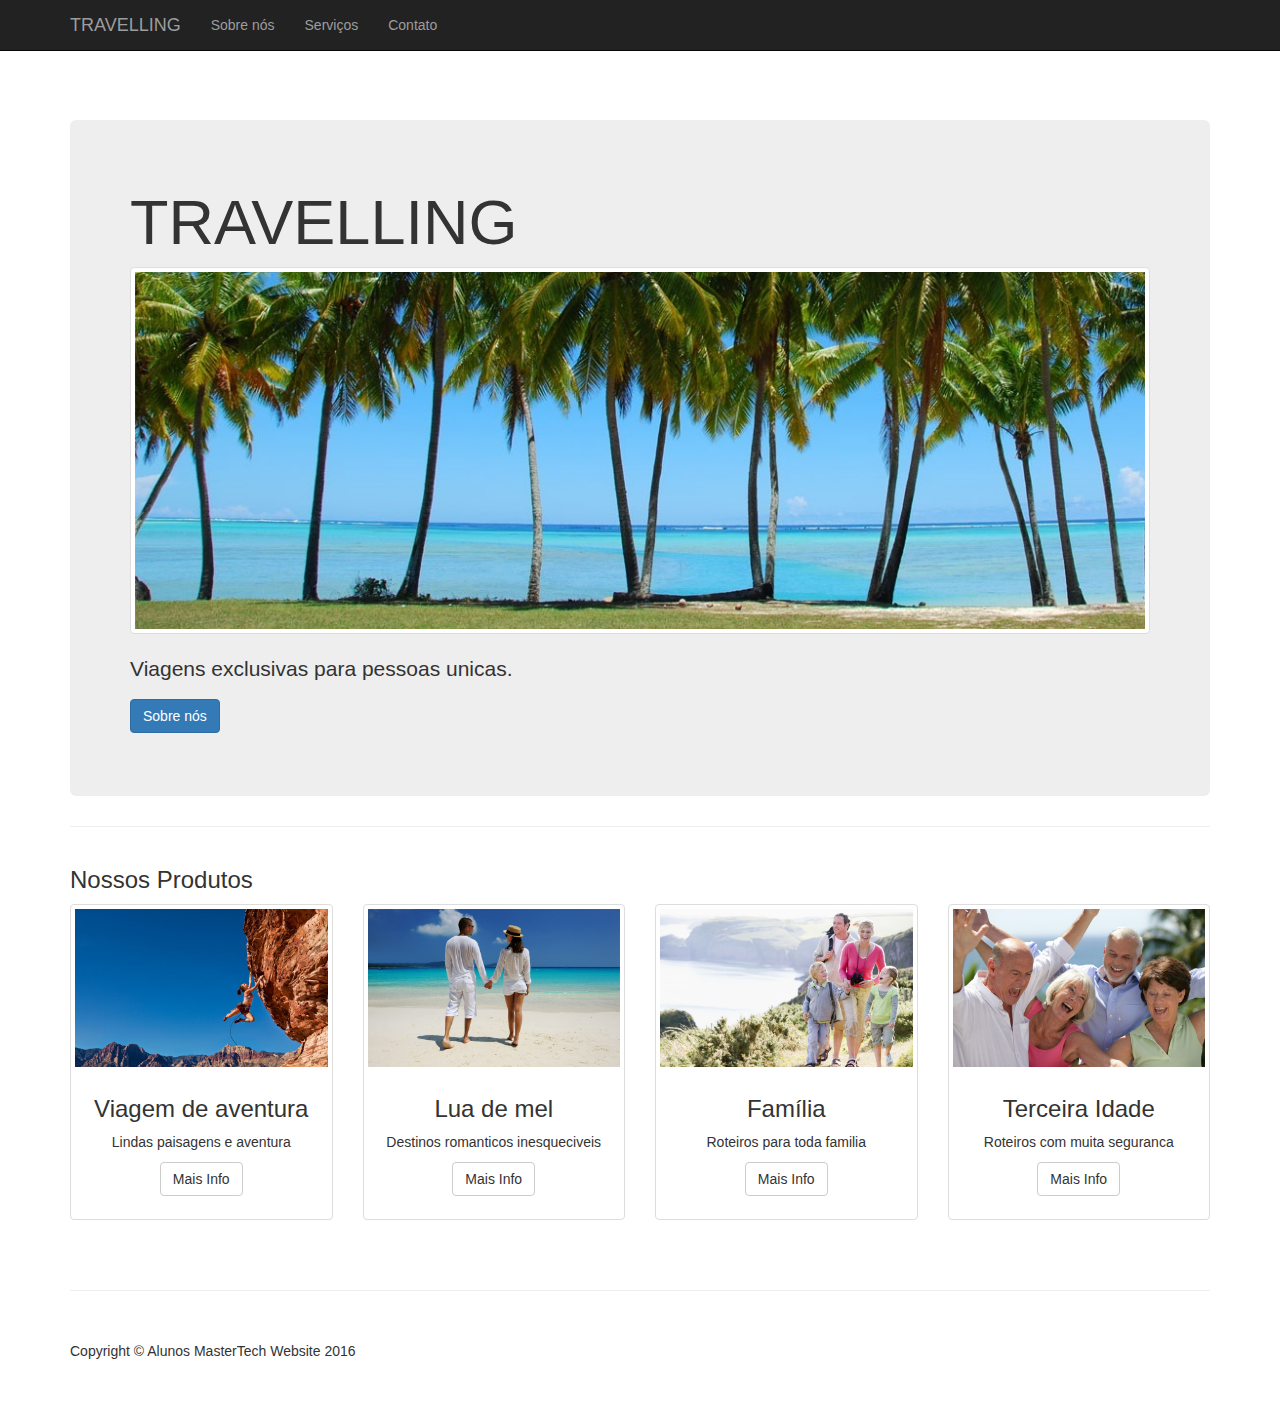
<file: index.html>
<!DOCTYPE html>
<html lang="en">

<head>

    <meta charset="utf-8">
    <meta http-equiv="X-UA-Compatible" content="IE=edge">
    <meta name="viewport" content="width=device-width, initial-scale=1">
    <meta name="description" content="">
    <meta name="author" content="">

    <title> TRAVELLING !</title>

    <!-- Bootstrap Core CSS -->
    <link href="css/bootstrap.min.css" rel="stylesheet">

    <!-- Custom CSS -->
    <link href="css/heroic-features.css" rel="stylesheet">

    <!-- HTML5 Shim and Respond.js IE8 support of HTML5 elements and media queries -->
    <!-- WARNING: Respond.js doesn't work if you view the page via file:// -->
    <!--[if lt IE 9]>
        <script src="https://oss.maxcdn.com/libs/html5shiv/3.7.0/html5shiv.js"></script>
        <script src="https://oss.maxcdn.com/libs/respond.js/1.4.2/respond.min.js"></script>
    <![endif]-->

</head>

<body>

    <!-- Navigation -->
    <nav class="navbar navbar-inverse navbar-fixed-top" role="navigation">
        <div class="container">
            <!-- Brand and toggle get grouped for better mobile display -->
            <div class="navbar-header">
                <button type="button" class="navbar-toggle" data-toggle="collapse" data-target="#bs-example-navbar-collapse-1">
                    <span class="sr-only">Toggle navigation</span>
                    <span class="icon-bar"></span>
                    <span class="icon-bar"></span>
                    <span class="icon-bar"></span>
                </button>
                <a class="navbar-brand" href="index.html">TRAVELLING </a>
            </div>
            <!-- Collect the nav links, forms, and other content for toggling -->
            <div class="collapse navbar-collapse" id="bs-example-navbar-collapse-1">
                <ul class="nav navbar-nav">
                    <li>
                        <a href="sobrenos.html">Sobre nós</a>
                    </li>
                    <li>
                        <a href="servicos.html">Serviços</a>
                    </li>
                    <li>
                        <a href="contato.html">Contato</a>
                    </li>
                </ul>
            </div>
            <!-- /.navbar-collapse -->
        </div>
        <!-- /.container -->
    </nav>

    <!-- Page Content -->
    <div class="container">

        <!-- Jumbotron Header -->
        <header class="jumbotron hero-spacer">
            <h1>TRAVELLING </h1>
            <div class="thumbnail">
                <img src=" paisagem.jpg">
            </div>
            <p>Viagens exclusivas para pessoas unicas.  </p>
            
            <p><a href="sobrenos.html" class="btn btn-primary btn-large">Sobre nós </a>
            </p>
        </header>

        <hr>

        <!-- Title -->
        <div class="row">
            <div class="col-lg-12">
                <h3>Nossos Produtos</h3>
            </div>
        </div>
        <!-- /.row -->

        <!-- Page Features -->
        <div class="row text-center">

            <div class="col-md-3 col-sm-6 hero-feature">
                <div class="thumbnail">
                    <img src="aventura.jpg" alt="">
                    <div class="caption">
                        <h3>Viagem de aventura</h3>
                        <p>Lindas paisagens e aventura</p>
                        <p>
                            <a href="produto.1a.html" class="btn btn-default">Mais Info</a>
                        </p>
                    </div>
                </div>
            </div>

            <div class="col-md-3 col-sm-6 hero-feature">
                <div class="thumbnail">
                    <img src="lua-de-mel.jpg" alt="">
                    <div class="caption">
                        <h3> Lua de mel </h3>
                        <p> Destinos romanticos inesqueciveis</p>
                        <p>
                             <a href="produto.2a.html" class="btn btn-default">Mais Info</a>
                        </p>
                    </div>
                </div>
            </div>

            <div class="col-md-3 col-sm-6 hero-feature">
                <div class="thumbnail">
                    <img src="familia.jpg" alt="">
                    <div class="caption">
                        <h3> Família </h3>
                        <p>Roteiros para toda familia</p>
                        <p>
                            <a href="produto.3a.html" class="btn btn-default">Mais Info</a>
                        </p>
                    </div>
                </div>
            </div>

            <div class="col-md-3 col-sm-6 hero-feature">
                <div class="thumbnail">
                    <img src="idade.jpg" alt="">
                    <div class="caption">
                        <h3>Terceira Idade</h3>
                        <p> Roteiros com muita seguranca</p>
                        <p>
                            <a href="produto.4a.html" class="btn btn-default">Mais Info</a>
                        </p>
                    </div>
                </div>
            </div>

        </div>
        <!-- /.row -->

        <hr>

        <!-- Footer -->
        <footer>
            <div class="row">
                <div class="col-lg-12">
                    <p>Copyright &copy;  Alunos MasterTech Website 2016</p>
                </div>
            </div>
        </footer>

    </div>
    <!-- /.container -->

    <!-- jQuery -->
    <script src="js/jquery.js"></script>

    <!-- Bootstrap Core JavaScript -->
    <script src="js/bootstrap.min.js"></script>

</body>

</html>
</file>
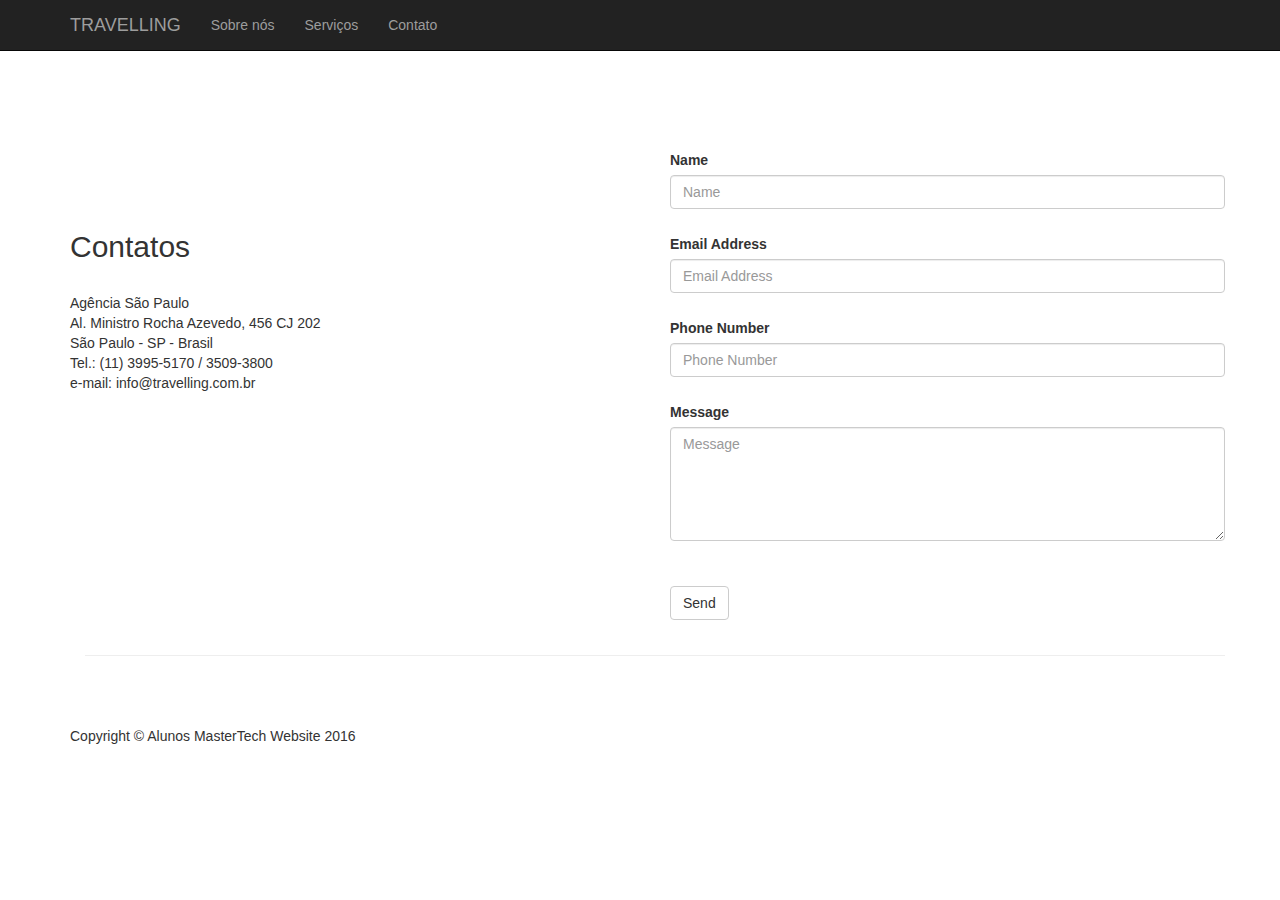
<file: contato.html>
<!DOCTYPE html>
<html lang="en">

<head>

    <meta charset="utf-8">
    <meta http-equiv="X-UA-Compatible" content="IE=edge">
    <meta name="viewport" content="width=device-width, initial-scale=1">
    <meta name="description" content="">
    <meta name="author" content="">

    <title>TRAVELLING </title>

    <!-- Bootstrap Core CSS -->
    <link href="css/bootstrap.min.css" rel="stylesheet">

    <!-- Custom CSS -->
    <link href="css/half-slider.css" rel="stylesheet">

    <!-- HTML5 Shim and Respond.js IE8 support of HTML5 elements and media queries -->
    <!-- WARNING: Respond.js doesn't work if you view the page via file:// -->
    <!--[if lt IE 9]>
        <script src="https://oss.maxcdn.com/libs/html5shiv/3.7.0/html5shiv.js"></script>
        <script src="https://oss.maxcdn.com/libs/respond.js/1.4.2/respond.min.js"></script>
    <![endif]-->

</head>

<body>

    <div class="container">
     <!-- Navigation -->
        <nav class="navbar navbar-inverse navbar-fixed-top" role="navigation">
            <div class="container">
                <!-- Brand and toggle get grouped for better mobile display -->
                <div class="navbar-header">
                    <button type="button" class="navbar-toggle" data-toggle="collapse" data-target="#bs-example-navbar-collapse-1">
                        <span class="sr-only">Toggle navigation</span>
                        <span class="icon-bar"></span>
                        <span class="icon-bar"></span>
                        <span class="icon-bar"></span>
                    </button>
                    <a class="navbar-brand" href="index.html">TRAVELLING </a>
                </div>
                <!-- Collect the nav links, forms, and other content for toggling -->
                <div class="collapse navbar-collapse" id="bs-example-navbar-collapse-1">
                    <ul class="nav navbar-nav">
                        <li>
                            <a href="sobrenos.html">Sobre nós</a>
                        </li>
                        <li>
                            <a href="servicos.html">Serviços</a>
                        </li>
                        <li>
                            <a href="contato.html">Contato</a>
                        </li>
                    </ul>
                </div>
                <!-- /.navbar-collapse -->
            </div>
            <!-- /.container -->
        </nav>

        <!-- Page Content -->
        <div class="container" style="margin-top:150px">
            <div class="row">
                <div class="col-md-6">
             <div  class="row">
                <div class="fluid">
                    <h1>  <br></h1>
                    <h2> Contatos</h2>
                    <p> <br> 
                    
                    Agência São Paulo<br>
                    Al. Ministro Rocha Azevedo, 456 CJ 202 <br>
                    São Paulo - SP - Brasil <br>
                    Tel.: (11) 3995-5170 / 3509-3800 <br>
                    e-mail: info@travelling.com.br<br>
                    
                    </p>
                </div>
            </div>
        </div>
                <div class="col-md-6">
                   <form name="sentMessage" id="contactForm" novalidate>
                        <div class="row control-group">
                            <div class="form-group col-md-12 floating-label-form-group controls">
                                <label>Name</label>
                                <input type="text" class="form-control" placeholder="Name" id="name" required data-validation-required-message="Please enter your name.">
                                <p class="help-block text-danger"></p>
                            </div>
                            
                        </div>
                        <div class="row control-group">
                            <div class="form-group col-xs-12 floating-label-form-group controls">
                                <label>Email Address</label>
                                <input type="email" class="form-control" placeholder="Email Address" id="email" required data-validation-required-message="Please enter your email address.">
                                <p class="help-block text-danger"></p>
                            </div>
                        </div>
                        <div class="row control-group">
                            <div class="form-group col-xs-12 floating-label-form-group controls">
                                <label>Phone Number</label>
                                <input type="tel" class="form-control" placeholder="Phone Number" id="phone" required data-validation-required-message="Please enter your phone number.">
                                <p class="help-block text-danger"></p>
                            </div>
                        </div>
                        <div class="row control-group">
                            <div class="form-group col-xs-12 floating-label-form-group controls">
                                <label>Message</label>
                                <textarea rows="5" class="form-control" placeholder="Message" id="message" required data-validation-required-message="Please enter a message."></textarea>
                                <p class="help-block text-danger"></p>
                            </div>
                        </div>
                        <br>
                        <div id="success"></div>
                        <div class="row">
                            <div class="form-group col-xs-12">
                                <button type="submit" class="btn btn-default">Send</button>
                            </div>
                        </div>
                    </form>
                </div>
            </div> <!-- fechando a caixa de texto!-->
            <hr>
    </div>
    
            <!-- Footer -->
            <footer>
                <div class="row">
                    <div class="col-lg-12">
                        <p>Copyright &copy;  Alunos MasterTech Website 2016</p>
                    </div>
                </div>
                <!-- /.row -->
            </footer>
    
        </div>
    </div>
    <!-- /.container -->
    <!-- jQuery -->
    <script src="js/jquery.js"></script>

    <!-- Bootstrap Core JavaScript -->
    <script src="js/bootstrap.min.js"></script>

</body>

</html>
</file>
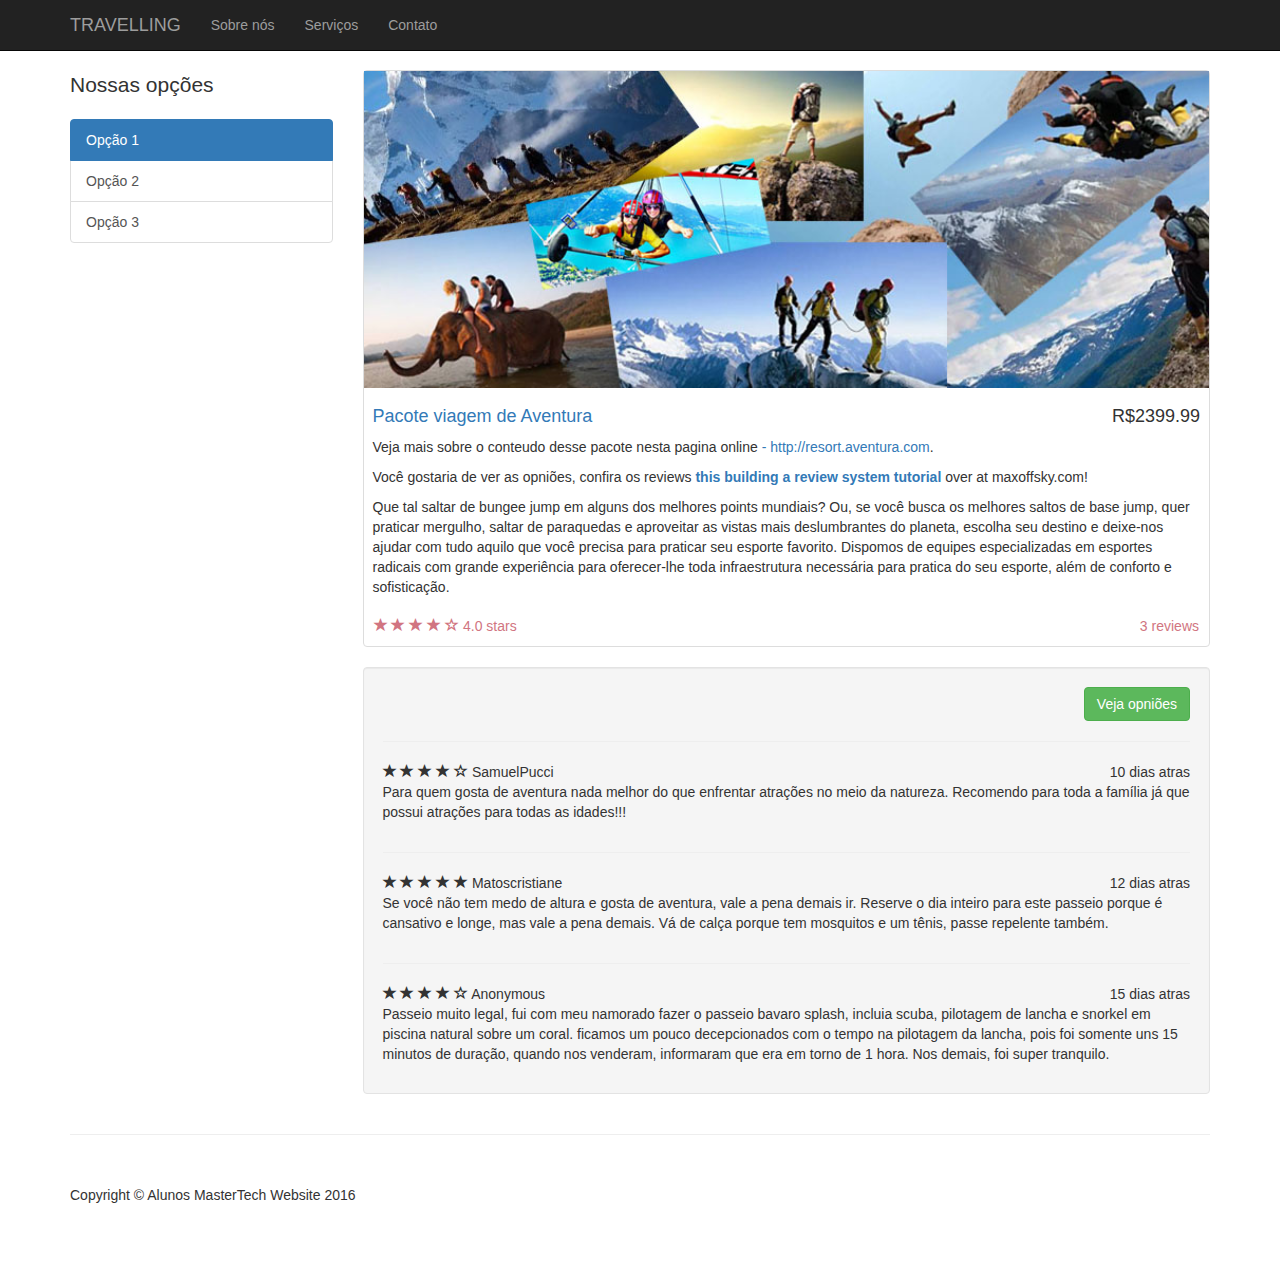
<file: produto.1a.html>
<!DOCTYPE html>
<html lang="en">

<head>

    <meta charset="utf-8">
    <meta http-equiv="X-UA-Compatible" content="IE=edge">
    <meta name="viewport" content="width=device-width, initial-scale=1">
    <meta name="description" content="">
    <meta name="author" content="">

     <title> TRAVELLING !</title>

    <!-- Bootstrap Core CSS -->
    <link href="css/bootstrap.min.css" rel="stylesheet">

    <!-- Custom CSS -->
    <link href="css/shop-item.css" rel="stylesheet">

    <!-- HTML5 Shim and Respond.js IE8 support of HTML5 elements and media queries -->
    <!-- WARNING: Respond.js doesn't work if you view the page via file:// -->
    <!--[if lt IE 9]>
        <script src="https://oss.maxcdn.com/libs/html5shiv/3.7.0/html5shiv.js"></script>
        <script src="https://oss.maxcdn.com/libs/respond.js/1.4.2/respond.min.js"></script>
    <![endif]-->

</head>

<body>

    <!-- Navigation -->
    <nav class="navbar navbar-inverse navbar-fixed-top" role="navigation">
        <div class="container">
            <!-- Brand and toggle get grouped for better mobile display -->
            <div class="navbar-header">
                <button type="button" class="navbar-toggle" data-toggle="collapse" data-target="#bs-example-navbar-collapse-1">
                    <span class="sr-only">Toggle navigation</span>
                    <span class="icon-bar"></span>
                    <span class="icon-bar"></span>
                    <span class="icon-bar"></span>
                </button>
                <a class="navbar-brand" href="index.html">TRAVELLING </a>
            </div>
            <!-- Collect the nav links, forms, and other content for toggling -->
            <div class="collapse navbar-collapse" id="bs-example-navbar-collapse-1">
                <ul class="nav navbar-nav">
                    <li>
                        <a href="sobrenos.html">Sobre nós</a>
                    </li>
                    <li>
                        <a href="servicos.html">Serviços</a>
                    </li>
                    <li>
                        <a href="contato.html">Contato</a>
                    </li>
                </ul>
            </div>
            <!-- /.navbar-collapse -->
        </div>
        <!-- /.container -->
    </nav>

    <!-- Page Content -->
    <div class="container">

        <div class="row">

            <div class="col-md-3">
                <p class="lead"> Nossas opções</p>
                <div class="list-group">
                    <a href="produto.1a.html" class="list-group-item active"> Opção 1 </a>
                    <a href="produto.1a.html" class="list-group-item">Opção 2</a>
                    <a href="produto.1a.html" class="list-group-item">Opção 3</a>
                </div>
            </div>

            <div class="col-md-9">

                <div class="thumbnail">
                    <img class="img-responsive" src="aventuradentro.jpg" alt="">
                    <div class="caption-full">
                        <h4 class="pull-right"> R$2399.99</h4>
                        <h4><a href="#"> Pacote viagem de Aventura</a>
                        </h4>
                        <p>Veja mais sobre o conteudo desse pacote nesta pagina online <a target="_blank" href="http://bootsnipp.com"> - http://resort.aventura.com</a>.</p>
                        <p>Você gostaria de ver as opniões, confira os reviews
                            <strong><a href="http://maxoffsky.com/code-blog/laravel-shop-tutorial-1-building-a-review-system/">this building a review system tutorial</a>
                            </strong>over at maxoffsky.com!</p>
                        <p>
                            Que tal saltar de bungee jump em alguns dos
                            melhores points mundiais? Ou, se você busca os melhores
                            saltos de base jump, quer praticar mergulho, saltar de
                            paraquedas e aproveitar as vistas mais deslumbrantes do planeta,
                            escolha seu destino e deixe-nos ajudar com tudo aquilo que você precisa
                            para praticar seu esporte favorito.
                            Dispomos de equipes especializadas em esportes radicais com
                            grande experiência para oferecer-lhe toda infraestrutura necessária
                            para pratica do seu esporte, além de conforto e sofisticação.
                        </p>
                    </div>
                    <div class="ratings">
                        <p class="pull-right">3 reviews</p>
                        <p>
                            <span class="glyphicon glyphicon-star"></span>
                            <span class="glyphicon glyphicon-star"></span>
                            <span class="glyphicon glyphicon-star"></span>
                            <span class="glyphicon glyphicon-star"></span>
                            <span class="glyphicon glyphicon-star-empty"></span>
                            4.0 stars
                        </p>
                    </div>
                </div>

                <div class="well">

                    <div class="text-right">
                        <a class="btn btn-success">Veja opniões </a>
                    </div>

                    <hr>

                    <div class="row">
                        <div class="col-md-12">
                            <span class="glyphicon glyphicon-star"></span>
                            <span class="glyphicon glyphicon-star"></span>
                            <span class="glyphicon glyphicon-star"></span>
                            <span class="glyphicon glyphicon-star"></span>
                            <span class="glyphicon glyphicon-star-empty"></span>
                            SamuelPucci
                            <span class="pull-right">10 dias atras </span>
                            <p>Para quem gosta de aventura nada melhor do que 
                            enfrentar atrações no meio da natureza. 
                            Recomendo para toda a família já que possui 
                            atrações para todas as idades!!!</p>
                        </div>
                    </div>

                    <hr>

                    <div class="row">
                        <div class="col-md-12">
                            <span class="glyphicon glyphicon-star"></span>
                            <span class="glyphicon glyphicon-star"></span>
                            <span class="glyphicon glyphicon-star"></span>
                            <span class="glyphicon glyphicon-star"></span>
                            <span class="glyphicon glyphicon-star"></span>
                            Matoscristiane
                            <span class="pull-right">12 dias atras</span>
                            <p> Se você não tem medo de altura e
                            gosta de aventura, vale a pena demais ir. 
                            Reserve o dia inteiro para este passeio porque 
                            é cansativo e longe, mas vale a pena demais. 
                            Vá de calça porque tem mosquitos e um tênis, 
                            passe repelente também. </p>
                        </div>
                    </div>

                    <hr>

                    <div class="row">
                        <div class="col-md-12">
                            <span class="glyphicon glyphicon-star"></span>
                            <span class="glyphicon glyphicon-star"></span>
                            <span class="glyphicon glyphicon-star"></span>
                            <span class="glyphicon glyphicon-star"></span>
                            <span class="glyphicon glyphicon-star-empty"></span>
                            Anonymous
                            <span class="pull-right">15 dias atras </span>
                            <p>Passeio muito legal, fui com meu namorado 
                            fazer o passeio bavaro splash, incluia scuba, 
                            pilotagem de lancha e snorkel em piscina natural 
                            sobre um coral. ficamos um pouco decepcionados com o tempo na
                            pilotagem da lancha, pois foi somente uns 15 minutos de
                            duração, quando nos venderam, informaram que era em 
                            torno de 1 hora. Nos demais, foi super tranquilo.</p>
                        </div>
                    </div>

                </div>

            </div>

        </div>

    </div>
    <!-- /.container -->

    <div class="container">

        <hr>

        <!-- Footer -->
        <footer>
            <div class="row">
                <div class="col-lg-12">
                    <p>Copyright &copy;  Alunos MasterTech Website 2016</p>
                </div>
            </div>
        </footer>

    </div>
    <!-- /.container -->

    <!-- jQuery -->
    <script src="js/jquery.js"></script>

    <!-- Bootstrap Core JavaScript -->
    <script src="js/bootstrap.min.js"></script>

</body>

</html>
</file>
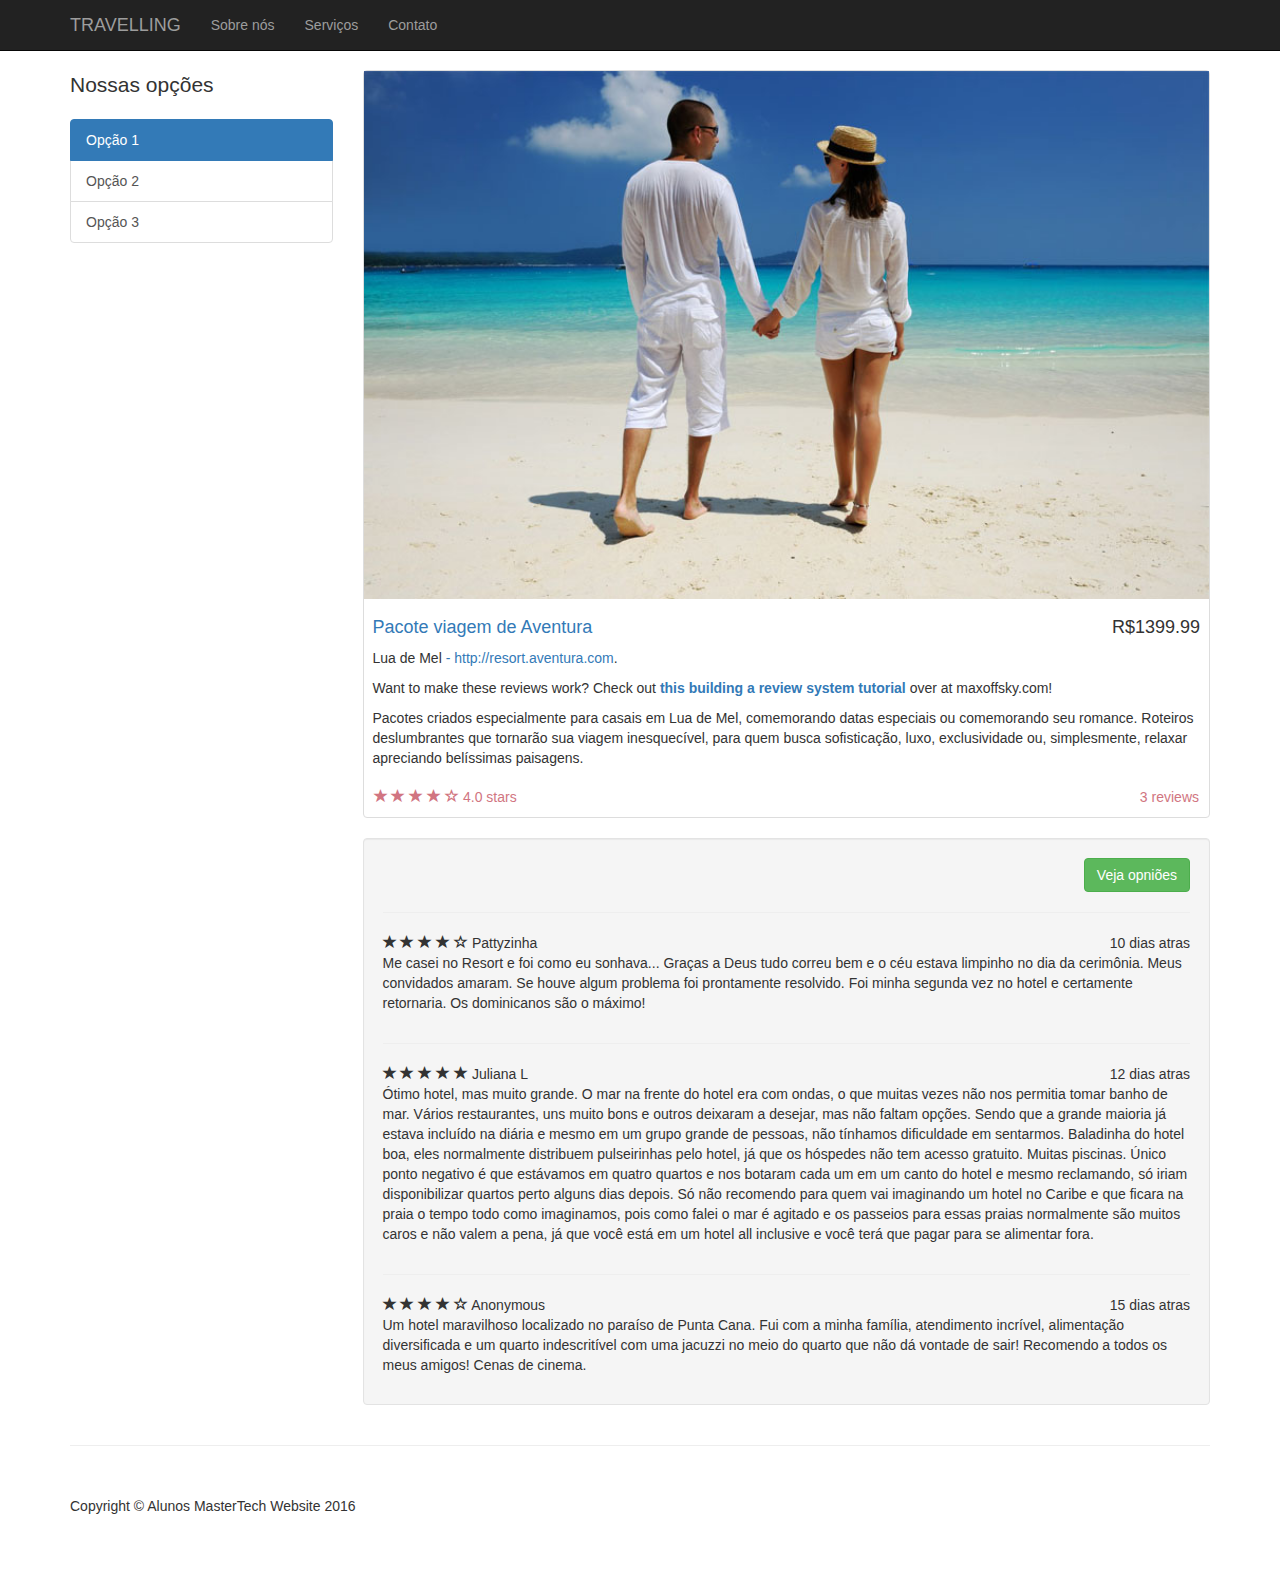
<file: produto.2a.html>
<!DOCTYPE html>
<html lang="en">

<head>

    <meta charset="utf-8">
    <meta http-equiv="X-UA-Compatible" content="IE=edge">
    <meta name="viewport" content="width=device-width, initial-scale=1">
    <meta name="description" content="">
    <meta name="author" content="">

     <title> TRAVELLING !</title>

    <!-- Bootstrap Core CSS -->
    <link href="css/bootstrap.min.css" rel="stylesheet">

    <!-- Custom CSS -->
    <link href="css/shop-item.css" rel="stylesheet">

    <!-- HTML5 Shim and Respond.js IE8 support of HTML5 elements and media queries -->
    <!-- WARNING: Respond.js doesn't work if you view the page via file:// -->
    <!--[if lt IE 9]>
        <script src="https://oss.maxcdn.com/libs/html5shiv/3.7.0/html5shiv.js"></script>
        <script src="https://oss.maxcdn.com/libs/respond.js/1.4.2/respond.min.js"></script>
    <![endif]-->

</head>

<body>

    <!-- Navigation -->
    <nav class="navbar navbar-inverse navbar-fixed-top" role="navigation">
        <div class="container">
            <!-- Brand and toggle get grouped for better mobile display -->
            <div class="navbar-header">
                <button type="button" class="navbar-toggle" data-toggle="collapse" data-target="#bs-example-navbar-collapse-1">
                    <span class="sr-only">Toggle navigation</span>
                    <span class="icon-bar"></span>
                    <span class="icon-bar"></span>
                    <span class="icon-bar"></span>
                </button>
                <a class="navbar-brand" href="index.html">TRAVELLING </a>
            </div>
            <!-- Collect the nav links, forms, and other content for toggling -->
            <div class="collapse navbar-collapse" id="bs-example-navbar-collapse-1">
                <ul class="nav navbar-nav">
                    <li>
                        <a href="sobrenos.html">Sobre nós</a>
                    </li>
                    <li>
                        <a href="servicos.html">Serviços</a>
                    </li>
                    <li>
                        <a href="contato.html">Contato</a>
                    </li>
                </ul>
            </div>
            <!-- /.navbar-collapse -->
        </div>
        <!-- /.container -->
    </nav>

    <!-- Page Content -->
    <div class="container">

        <div class="row">

            <div class="col-md-3">
                <p class="lead"> Nossas opções</p>
                <div class="list-group">
                    <a href="produto.2a.html" class="list-group-item active"> Opção 1 </a>
                    <a href="produto.2a.html" class="list-group-item">Opção 2</a>
                    <a href="produto.2a.html" class="list-group-item">Opção 3</a>
                </div>
            </div>

            <div class="col-md-9">

                <div class="thumbnail">
                    <img class="img-responsive" src="lua-de-mel.jpg" alt="">
                    <div class="caption-full">
                        <h4 class="pull-right"> R$1399.99</h4>
                        <h4><a href="#"> Pacote viagem de Aventura</a>
                        </h4>
                        <p>Lua de Mel <a target="_blank" href="http://bootsnipp.com"> - http://resort.aventura.com</a>.</p>
                        <p>Want to make these reviews work? Check out
                            <strong><a href="http://maxoffsky.com/code-blog/laravel-shop-tutorial-1-building-a-review-system/">this building a review system tutorial</a>
                            </strong>over at maxoffsky.com!</p>
                        <p>  Pacotes criados especialmente para casais em Lua de Mel, 
                                comemorando datas especiais ou comemorando seu romance.
                                Roteiros deslumbrantes que tornarão sua viagem inesquecível,
                                para quem busca sofisticação, luxo, exclusividade ou, simplesmente, 
                                relaxar apreciando belíssimas paisagens.
                        </p>
                    </div>
                    <div class="ratings">
                        <p class="pull-right">3 reviews</p>
                        <p>
                            <span class="glyphicon glyphicon-star"></span>
                            <span class="glyphicon glyphicon-star"></span>
                            <span class="glyphicon glyphicon-star"></span>
                            <span class="glyphicon glyphicon-star"></span>
                            <span class="glyphicon glyphicon-star-empty"></span>
                            4.0 stars
                        </p>
                    </div>
                </div>

                <div class="well">

                    <div class="text-right">
                        <a class="btn btn-success">Veja opniões </a>
                    </div>

                    <hr>

                    <div class="row">
                        <div class="col-md-12">
                            <span class="glyphicon glyphicon-star"></span>
                            <span class="glyphicon glyphicon-star"></span>
                            <span class="glyphicon glyphicon-star"></span>
                            <span class="glyphicon glyphicon-star"></span>
                            <span class="glyphicon glyphicon-star-empty"></span>
                            Pattyzinha
                            <span class="pull-right">10 dias atras</span>
                            <p>Me casei no Resort e foi como eu sonhava...
                            Graças a Deus tudo correu bem e o céu estava 
                            limpinho no dia da cerimônia. Meus convidados 
                            amaram. Se houve algum problema foi prontamente 
                            resolvido. Foi minha segunda vez no hotel e certamente 
                            retornaria. Os dominicanos são o máximo!</p>
                        </div>
                    </div>

                    <hr>

                    <div class="row">
                        <div class="col-md-12">
                            <span class="glyphicon glyphicon-star"></span>
                            <span class="glyphicon glyphicon-star"></span>
                            <span class="glyphicon glyphicon-star"></span>
                            <span class="glyphicon glyphicon-star"></span>
                            <span class="glyphicon glyphicon-star"></span>
                            Juliana L
                            <span class="pull-right">12 dias atras</span>
                            <p> Ótimo hotel, mas muito grande.
                            O mar na frente do hotel era com ondas, 
                            o que muitas vezes não nos permitia tomar 
                            banho de mar. Vários restaurantes, uns muito bons e
                            outros deixaram a desejar, mas não faltam opções. 
                            Sendo que a grande maioria já estava incluído na diária e
                            mesmo em um grupo grande de pessoas, não tínhamos dificuldade 
                            em sentarmos. Baladinha do hotel boa, eles normalmente distribuem 
                            pulseirinhas pelo hotel, já que os hóspedes não tem acesso gratuito. 
                            Muitas piscinas. Único ponto negativo é que estávamos em quatro
                            quartos e nos botaram cada um em um canto do hotel e mesmo reclamando,
                            só iriam disponibilizar quartos perto alguns dias depois.
                            Só não recomendo para quem vai imaginando um hotel no Caribe 
                            e que ficara na praia o tempo todo como imaginamos, pois como 
                            falei o mar é agitado e os passeios para essas praias normalmente
                            são muitos caros e não valem a pena, já que você está em um hotel
                            all inclusive e você terá que pagar para se alimentar fora.</p>
                        </div>
                    </div>

                    <hr>

                    <div class="row">
                        <div class="col-md-12">
                            <span class="glyphicon glyphicon-star"></span>
                            <span class="glyphicon glyphicon-star"></span>
                            <span class="glyphicon glyphicon-star"></span>
                            <span class="glyphicon glyphicon-star"></span>
                            <span class="glyphicon glyphicon-star-empty"></span>
                            Anonymous
                            <span class="pull-right">15 dias atras</span>
                            <p>Um hotel maravilhoso localizado no paraíso 
                            de Punta Cana. Fui com a minha família, atendimento
                            incrível, alimentação diversificada e um quarto indescritível
                            com uma jacuzzi no meio do quarto que não dá vontade de sair! 
                            Recomendo a todos os meus amigos! Cenas de cinema.</p>
                        </div>
                    </div>

                </div>

            </div>

        </div>

    </div>
    <!-- /.container -->

    <div class="container">

        <hr>

        <!-- Footer -->
        <footer>
            <div class="row">
                <div class="col-lg-12">
                    <p>Copyright &copy;  Alunos MasterTech Website 2016</p>
                </div>
            </div>
        </footer>

    </div>
    <!-- /.container -->

    <!-- jQuery -->
    <script src="js/jquery.js"></script>

    <!-- Bootstrap Core JavaScript -->
    <script src="js/bootstrap.min.js"></script>

</body>

</html>
</file>
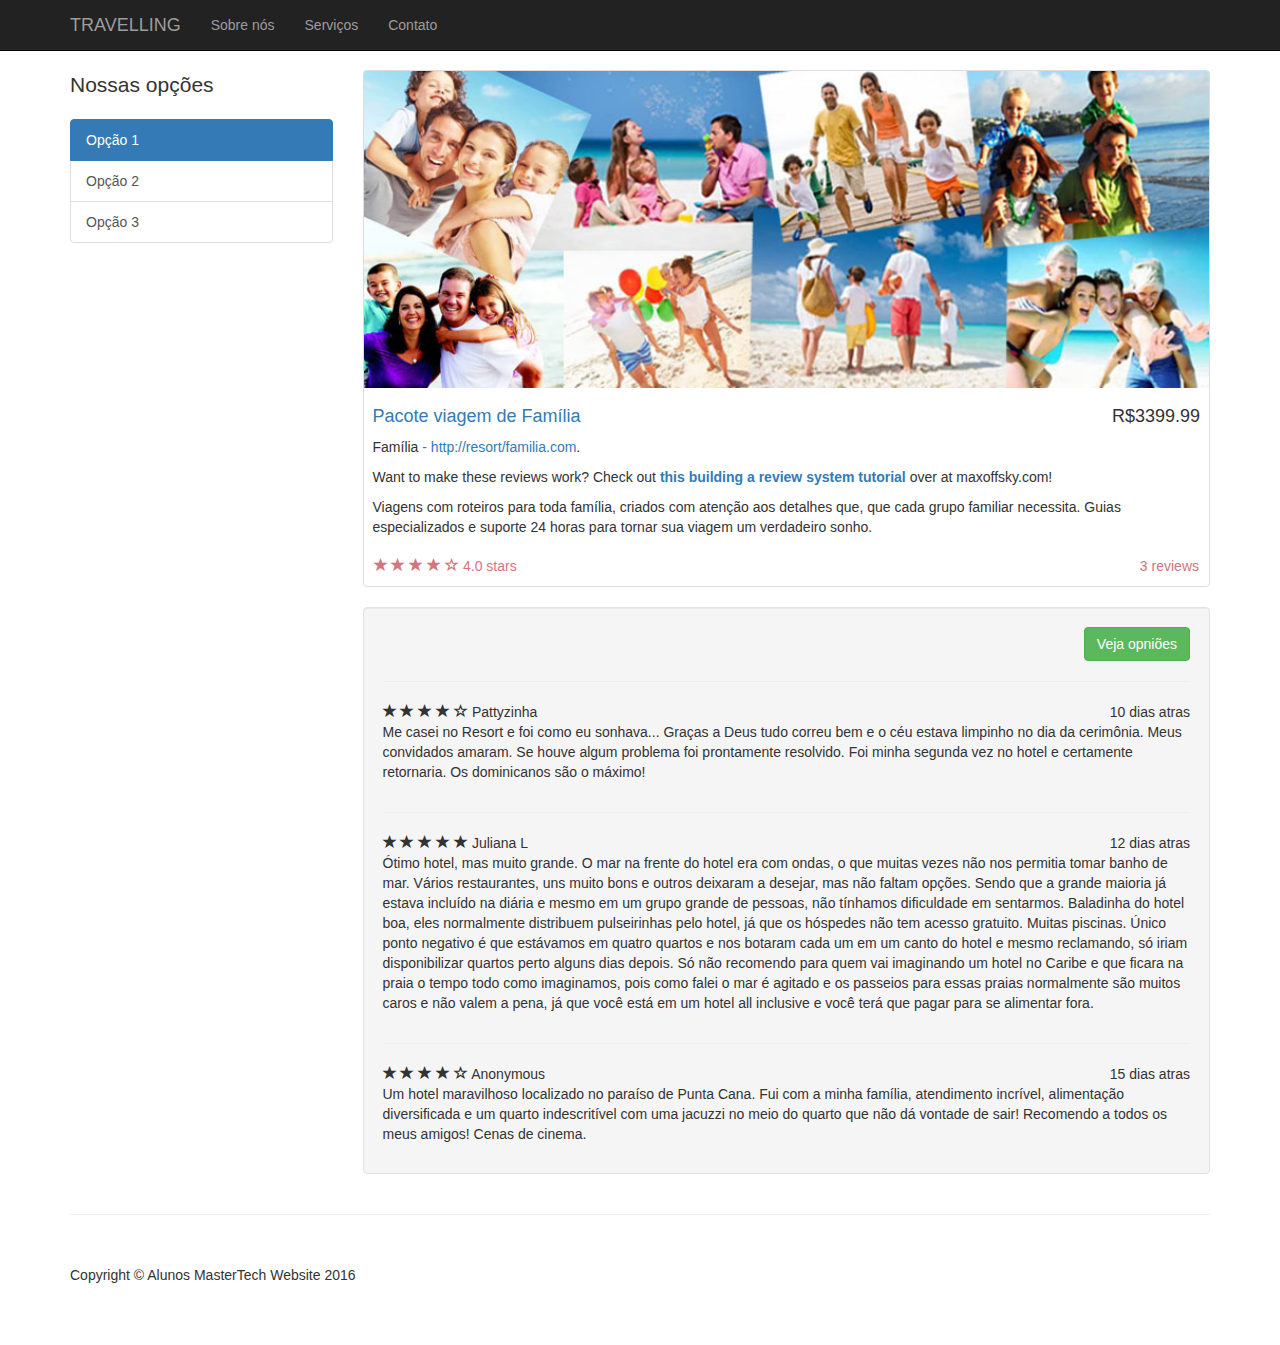
<file: produto.3a.html>
<!DOCTYPE html>
<html lang="en">

<head>

    <meta charset="utf-8">
    <meta http-equiv="X-UA-Compatible" content="IE=edge">
    <meta name="viewport" content="width=device-width, initial-scale=1">
    <meta name="description" content="">
    <meta name="author" content="">

     <title> TRAVELLING !</title>

    <!-- Bootstrap Core CSS -->
    <link href="css/bootstrap.min.css" rel="stylesheet">

    <!-- Custom CSS -->
    <link href="css/shop-item.css" rel="stylesheet">

    <!-- HTML5 Shim and Respond.js IE8 support of HTML5 elements and media queries -->
    <!-- WARNING: Respond.js doesn't work if you view the page via file:// -->
    <!--[if lt IE 9]>
        <script src="https://oss.maxcdn.com/libs/html5shiv/3.7.0/html5shiv.js"></script>
        <script src="https://oss.maxcdn.com/libs/respond.js/1.4.2/respond.min.js"></script>
    <![endif]-->

</head>

<body>

    <!-- Navigation -->
    <nav class="navbar navbar-inverse navbar-fixed-top" role="navigation">
        <div class="container">
            <!-- Brand and toggle get grouped for better mobile display -->
            <div class="navbar-header">
                <button type="button" class="navbar-toggle" data-toggle="collapse" data-target="#bs-example-navbar-collapse-1">
                    <span class="sr-only">Toggle navigation</span>
                    <span class="icon-bar"></span>
                    <span class="icon-bar"></span>
                    <span class="icon-bar"></span>
                </button>
                <a class="navbar-brand" href="index.html">TRAVELLING </a>
            </div>
            <!-- Collect the nav links, forms, and other content for toggling -->
            <div class="collapse navbar-collapse" id="bs-example-navbar-collapse-1">
                <ul class="nav navbar-nav">
                    <li>
                        <a href="sobrenos.html">Sobre nós</a>
                    </li>
                    <li>
                        <a href="servicos.html">Serviços</a>
                    </li>
                    <li>
                        <a href="contato.html">Contato</a>
                    </li>
                </ul>
            </div>
            <!-- /.navbar-collapse -->
        </div>
        <!-- /.container -->
    </nav>

    <!-- Page Content -->
    <div class="container">

        <div class="row">

            <div class="col-md-3">
                <p class="lead"> Nossas opções</p>
                <div class="list-group">
                    <a href="produto.3a.html" class="list-group-item active"> Opção 1 </a>
                    <a href="produto.3a.html" class="list-group-item">Opção 2</a>
                    <a href="produto.3a.html" class="list-group-item">Opção 3</a>
                </div>
            </div>

            <div class="col-md-9">

                <div class="thumbnail">
                    <img class="img-responsive" src="family_grupo.jpg" alt="">
                    <div class="caption-full">
                        <h4 class="pull-right"> R$3399.99</h4>
                        <h4><a href="#"> Pacote viagem de Família</a>
                        </h4>
                        <p>Família <a target="_blank" href="http://bootsnipp.com"> - http://resort/familia.com</a>.</p>
                        <p>Want to make these reviews work? Check out
                            <strong><a href="http://maxoffsky.com/code-blog/laravel-shop-tutorial-1-building-a-review-system/">this building a review system tutorial</a>
                            </strong>over at maxoffsky.com!</p>
                        <p>  Viagens com roteiros para toda família, 
                        criados com atenção aos detalhes que, que cada
                        grupo familiar necessita.
                        Guias especializados e suporte 24 horas para tornar
                        sua viagem um verdadeiro sonho.

                        </p>
                    </div>
                    <div class="ratings">
                        <p class="pull-right">3 reviews</p>
                        <p>
                            <span class="glyphicon glyphicon-star"></span>
                            <span class="glyphicon glyphicon-star"></span>
                            <span class="glyphicon glyphicon-star"></span>
                            <span class="glyphicon glyphicon-star"></span>
                            <span class="glyphicon glyphicon-star-empty"></span>
                            4.0 stars
                        </p>
                    </div>
                </div>

                <div class="well">

                    <div class="text-right">
                        <a class="btn btn-success">Veja opniões </a>
                    </div>

                    <hr>

                    <div class="row">
                        <div class="col-md-12">
                            <span class="glyphicon glyphicon-star"></span>
                            <span class="glyphicon glyphicon-star"></span>
                            <span class="glyphicon glyphicon-star"></span>
                            <span class="glyphicon glyphicon-star"></span>
                            <span class="glyphicon glyphicon-star-empty"></span>
                            Pattyzinha
                            <span class="pull-right">10 dias atras</span>
                            <p>Me casei no Resort e foi como eu sonhava...
                            Graças a Deus tudo correu bem e o céu estava 
                            limpinho no dia da cerimônia. Meus convidados 
                            amaram. Se houve algum problema foi prontamente 
                            resolvido. Foi minha segunda vez no hotel e certamente 
                            retornaria. Os dominicanos são o máximo!</p>
                        </div>
                    </div>

                    <hr>

                    <div class="row">
                        <div class="col-md-12">
                            <span class="glyphicon glyphicon-star"></span>
                            <span class="glyphicon glyphicon-star"></span>
                            <span class="glyphicon glyphicon-star"></span>
                            <span class="glyphicon glyphicon-star"></span>
                            <span class="glyphicon glyphicon-star"></span>
                            Juliana L
                            <span class="pull-right">12 dias atras</span>
                            <p> Ótimo hotel, mas muito grande.
                            O mar na frente do hotel era com ondas, 
                            o que muitas vezes não nos permitia tomar 
                            banho de mar. Vários restaurantes, uns muito bons e
                            outros deixaram a desejar, mas não faltam opções. 
                            Sendo que a grande maioria já estava incluído na diária e
                            mesmo em um grupo grande de pessoas, não tínhamos dificuldade 
                            em sentarmos. Baladinha do hotel boa, eles normalmente distribuem 
                            pulseirinhas pelo hotel, já que os hóspedes não tem acesso gratuito. 
                            Muitas piscinas. Único ponto negativo é que estávamos em quatro
                            quartos e nos botaram cada um em um canto do hotel e mesmo reclamando,
                            só iriam disponibilizar quartos perto alguns dias depois.
                            Só não recomendo para quem vai imaginando um hotel no Caribe 
                            e que ficara na praia o tempo todo como imaginamos, pois como 
                            falei o mar é agitado e os passeios para essas praias normalmente
                            são muitos caros e não valem a pena, já que você está em um hotel
                            all inclusive e você terá que pagar para se alimentar fora.</p>
                        </div>
                    </div>

                    <hr>

                    <div class="row">
                        <div class="col-md-12">
                            <span class="glyphicon glyphicon-star"></span>
                            <span class="glyphicon glyphicon-star"></span>
                            <span class="glyphicon glyphicon-star"></span>
                            <span class="glyphicon glyphicon-star"></span>
                            <span class="glyphicon glyphicon-star-empty"></span>
                            Anonymous
                            <span class="pull-right">15 dias atras</span>
                            <p>Um hotel maravilhoso localizado no paraíso 
                            de Punta Cana. Fui com a minha família, atendimento
                            incrível, alimentação diversificada e um quarto indescritível
                            com uma jacuzzi no meio do quarto que não dá vontade de sair! 
                            Recomendo a todos os meus amigos! Cenas de cinema.</p>
                        </div>
                    </div>

                </div>

            </div>

        </div>

    </div>
    <!-- /.container -->

    <div class="container">

        <hr>

        <!-- Footer -->
        <footer>
            <div class="row">
                <div class="col-lg-12">
                    <p>Copyright &copy;  Alunos MasterTech Website 2016</p>
                </div>
            </div>
        </footer>

    </div>
    <!-- /.container -->

    <!-- jQuery -->
    <script src="js/jquery.js"></script>

    <!-- Bootstrap Core JavaScript -->
    <script src="js/bootstrap.min.js"></script>

</body>

</html>
</file>
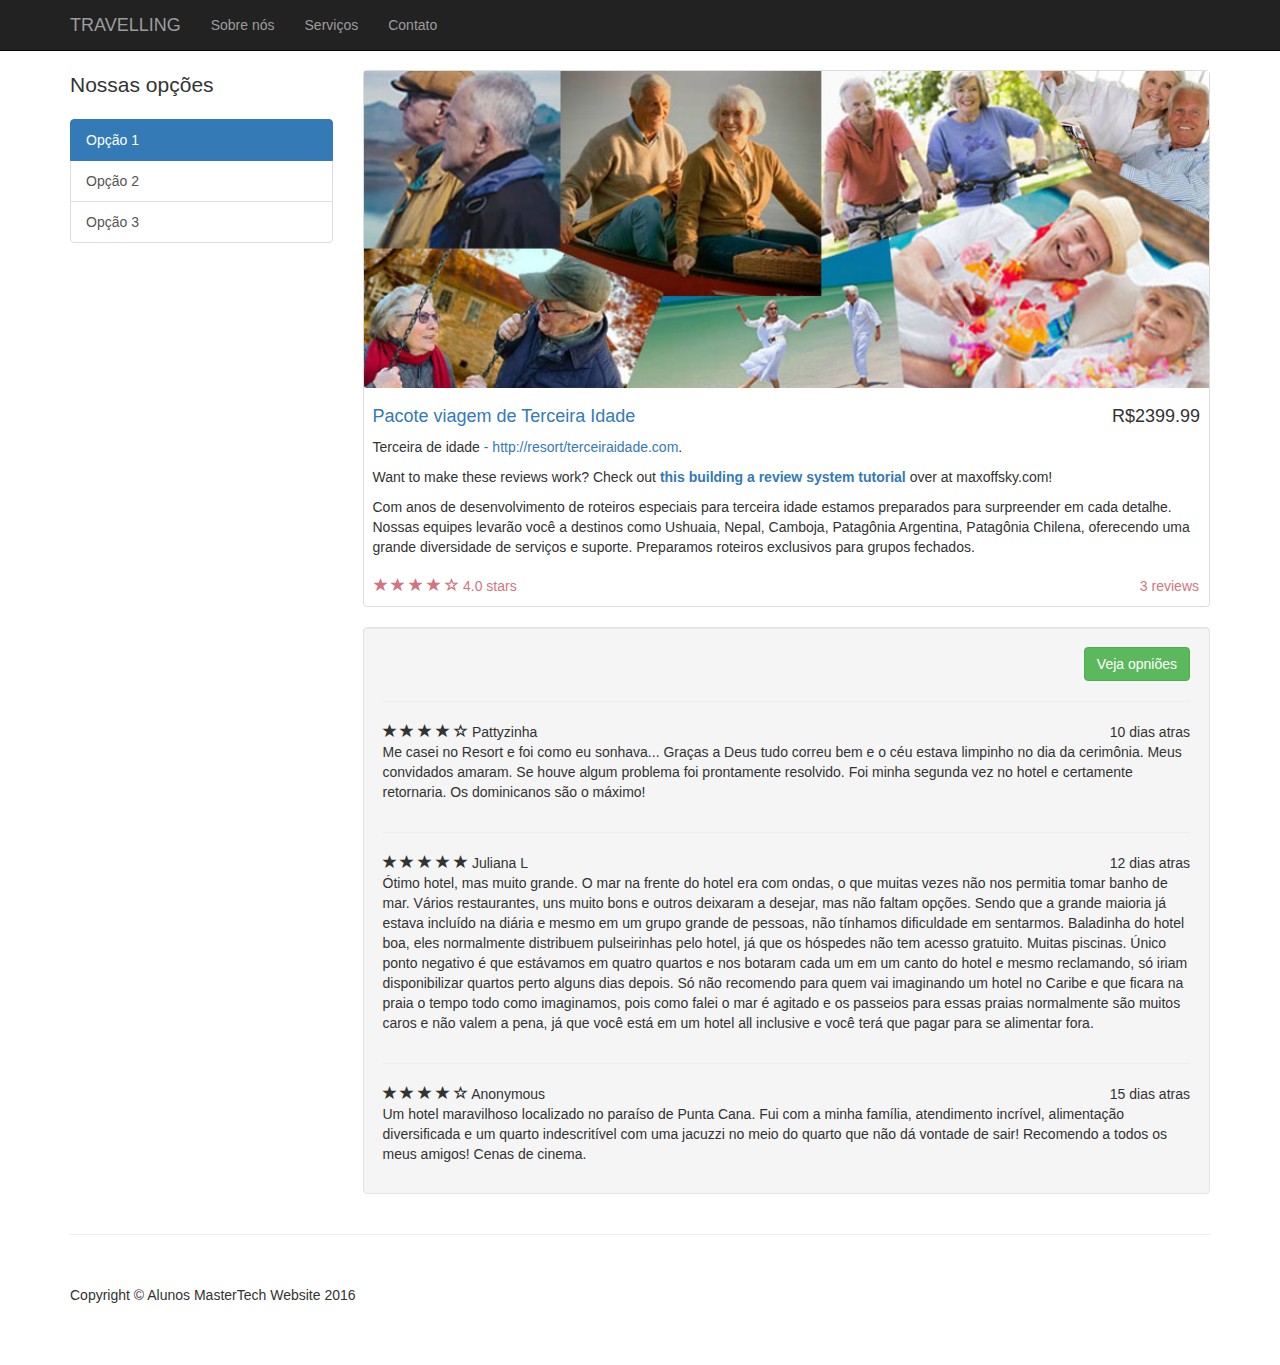
<file: produto.4a.html>
<!DOCTYPE html>
<html lang="en">

<head>

    <meta charset="utf-8">
    <meta http-equiv="X-UA-Compatible" content="IE=edge">
    <meta name="viewport" content="width=device-width, initial-scale=1">
    <meta name="description" content="">
    <meta name="author" content="">

     <title> TRAVELLING !</title>

    <!-- Bootstrap Core CSS -->
    <link href="css/bootstrap.min.css" rel="stylesheet">

    <!-- Custom CSS -->
    <link href="css/shop-item.css" rel="stylesheet">

    <!-- HTML5 Shim and Respond.js IE8 support of HTML5 elements and media queries -->
    <!-- WARNING: Respond.js doesn't work if you view the page via file:// -->
    <!--[if lt IE 9]>
        <script src="https://oss.maxcdn.com/libs/html5shiv/3.7.0/html5shiv.js"></script>
        <script src="https://oss.maxcdn.com/libs/respond.js/1.4.2/respond.min.js"></script>
    <![endif]-->

</head>

<body>

    <!-- Navigation -->
    <nav class="navbar navbar-inverse navbar-fixed-top" role="navigation">
        <div class="container">
            <!-- Brand and toggle get grouped for better mobile display -->
            <div class="navbar-header">
                <button type="button" class="navbar-toggle" data-toggle="collapse" data-target="#bs-example-navbar-collapse-1">
                    <span class="sr-only">Toggle navigation</span>
                    <span class="icon-bar"></span>
                    <span class="icon-bar"></span>
                    <span class="icon-bar"></span>
                </button>
                <a class="navbar-brand" href="index.html">TRAVELLING </a>
            </div>
            <!-- Collect the nav links, forms, and other content for toggling -->
            <div class="collapse navbar-collapse" id="bs-example-navbar-collapse-1">
                <ul class="nav navbar-nav">
                    <li>
                        <a href="sobrenos.html">Sobre nós</a>
                    </li>
                    <li>
                        <a href="servicos.html">Serviços</a>
                    </li>
                    <li>
                        <a href="contato.html">Contato</a>
                    </li>
                </ul>
            </div>
            <!-- /.navbar-collapse -->
        </div>
        <!-- /.container -->
    </nav>

    <!-- Page Content -->
    <div class="container">

        <div class="row">

            <div class="col-md-3">
                <p class="lead"> Nossas opções</p>
                <div class="list-group">
                    <a href="produto.4a.html" class="list-group-item active"> Opção 1 </a>
                    <a href="produto.4a.html" class="list-group-item">Opção 2</a>
                    <a href="produto.4a.html" class="list-group-item">Opção 3</a>
                </div>
            </div>

            <div class="col-md-9">

                <div class="thumbnail">
                    <img class="img-responsive" src="old_people.jpg" alt="">
                    <div class="caption-full">
                        <h4 class="pull-right"> R$2399.99</h4>
                        <h4><a href="#"> Pacote viagem de Terceira Idade</a>
                        </h4>
                        <p>Terceira de idade <a target="_blank" href="http://bootsnipp.com"> - http://resort/terceiraidade.com</a>.</p>
                        <p>Want to make these reviews work? Check out
                            <strong><a href="http://maxoffsky.com/code-blog/laravel-shop-tutorial-1-building-a-review-system/">this building a review system tutorial</a>
                            </strong>over at maxoffsky.com!</p>
                        <p>  Com anos de desenvolvimento de roteiros especiais para
                        terceira idade estamos preparados para surpreender em cada detalhe.
                        Nossas equipes levarão você a destinos como Ushuaia, Nepal,
                        Camboja, Patagônia Argentina, Patagônia Chilena, 
                        oferecendo uma grande diversidade de serviços e suporte.
                        Preparamos roteiros exclusivos para grupos fechados.

                        </p>
                    </div>
                    <div class="ratings">
                        <p class="pull-right">3 reviews</p>
                        <p>
                            <span class="glyphicon glyphicon-star"></span>
                            <span class="glyphicon glyphicon-star"></span>
                            <span class="glyphicon glyphicon-star"></span>
                            <span class="glyphicon glyphicon-star"></span>
                            <span class="glyphicon glyphicon-star-empty"></span>
                            4.0 stars
                        </p>
                    </div>
                </div>

                <div class="well">

                    <div class="text-right">
                        <a class="btn btn-success">Veja opniões </a>
                    </div>

                    <hr>

                    <div class="row">
                        <div class="col-md-12">
                            <span class="glyphicon glyphicon-star"></span>
                            <span class="glyphicon glyphicon-star"></span>
                            <span class="glyphicon glyphicon-star"></span>
                            <span class="glyphicon glyphicon-star"></span>
                            <span class="glyphicon glyphicon-star-empty"></span>
                            Pattyzinha
                            <span class="pull-right">10 dias atras</span>
                            <p>Me casei no Resort e foi como eu sonhava...
                            Graças a Deus tudo correu bem e o céu estava 
                            limpinho no dia da cerimônia. Meus convidados 
                            amaram. Se houve algum problema foi prontamente 
                            resolvido. Foi minha segunda vez no hotel e certamente 
                            retornaria. Os dominicanos são o máximo!</p>
                        </div>
                    </div>

                    <hr>

                    <div class="row">
                        <div class="col-md-12">
                            <span class="glyphicon glyphicon-star"></span>
                            <span class="glyphicon glyphicon-star"></span>
                            <span class="glyphicon glyphicon-star"></span>
                            <span class="glyphicon glyphicon-star"></span>
                            <span class="glyphicon glyphicon-star"></span>
                            Juliana L
                            <span class="pull-right">12 dias atras</span>
                            <p> Ótimo hotel, mas muito grande.
                            O mar na frente do hotel era com ondas, 
                            o que muitas vezes não nos permitia tomar 
                            banho de mar. Vários restaurantes, uns muito bons e
                            outros deixaram a desejar, mas não faltam opções. 
                            Sendo que a grande maioria já estava incluído na diária e
                            mesmo em um grupo grande de pessoas, não tínhamos dificuldade 
                            em sentarmos. Baladinha do hotel boa, eles normalmente distribuem 
                            pulseirinhas pelo hotel, já que os hóspedes não tem acesso gratuito. 
                            Muitas piscinas. Único ponto negativo é que estávamos em quatro
                            quartos e nos botaram cada um em um canto do hotel e mesmo reclamando,
                            só iriam disponibilizar quartos perto alguns dias depois.
                            Só não recomendo para quem vai imaginando um hotel no Caribe 
                            e que ficara na praia o tempo todo como imaginamos, pois como 
                            falei o mar é agitado e os passeios para essas praias normalmente
                            são muitos caros e não valem a pena, já que você está em um hotel
                            all inclusive e você terá que pagar para se alimentar fora.</p>
                        </div>
                    </div>

                    <hr>

                    <div class="row">
                        <div class="col-md-12">
                            <span class="glyphicon glyphicon-star"></span>
                            <span class="glyphicon glyphicon-star"></span>
                            <span class="glyphicon glyphicon-star"></span>
                            <span class="glyphicon glyphicon-star"></span>
                            <span class="glyphicon glyphicon-star-empty"></span>
                            Anonymous
                            <span class="pull-right">15 dias atras</span>
                            <p>Um hotel maravilhoso localizado no paraíso 
                            de Punta Cana. Fui com a minha família, atendimento
                            incrível, alimentação diversificada e um quarto indescritível
                            com uma jacuzzi no meio do quarto que não dá vontade de sair! 
                            Recomendo a todos os meus amigos! Cenas de cinema.</p>
                        </div>
                    </div>

                </div>

            </div>

        </div>

    </div>
    <!-- /.container -->

    <div class="container">

        <hr>

        <!-- Footer -->
        <footer>
            <div class="row">
                <div class="col-lg-12">
                    <p>Copyright &copy;  Alunos MasterTech Website 2016</p>
                </div>
            </div>
        </footer>

    </div>
    <!-- /.container -->

    <!-- jQuery -->
    <script src="js/jquery.js"></script>

    <!-- Bootstrap Core JavaScript -->
    <script src="js/bootstrap.min.js"></script>

</body>

</html>
</file>
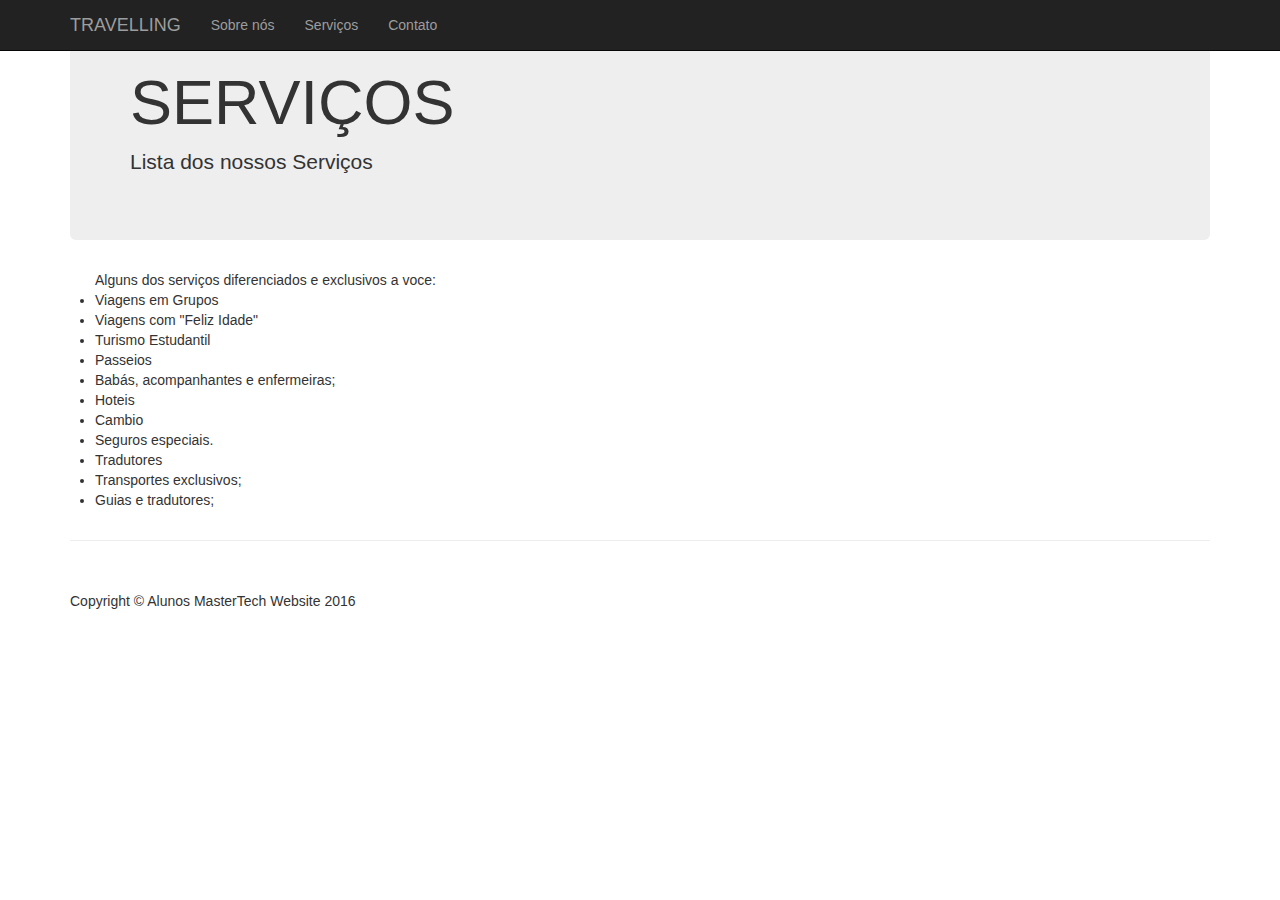
<file: servicos.html>
<!DOCTYPE html>
<html lang="en">

<head>

    <meta charset="utf-8">
    <meta http-equiv="X-UA-Compatible" content="IE=edge">
    <meta name="viewport" content="width=device-width, initial-scale=1">
    <meta name="description" content="">
    <meta name="author" content="">

    <title>TRAVELLING !</title>

    <!-- Bootstrap Core CSS -->
    <link href="css/bootstrap.min.css" rel="stylesheet">

    <!-- Custom CSS -->
    <link href="css/half-slider.css" rel="stylesheet">

    <!-- HTML5 Shim and Respond.js IE8 support of HTML5 elements and media queries -->
    <!-- WARNING: Respond.js doesn't work if you view the page via file:// -->
    <!--[if lt IE 9]>
        <script src="https://oss.maxcdn.com/libs/html5shiv/3.7.0/html5shiv.js"></script>
        <script src="https://oss.maxcdn.com/libs/respond.js/1.4.2/respond.min.js"></script>
    <![endif]-->

</head>

<body>

 <!-- Navigation -->
    <nav class="navbar navbar-inverse navbar-fixed-top" role="navigation">
        <div class="container">
            <!-- Brand and toggle get grouped for better mobile display -->
            <div class="navbar-header">
                <button type="button" class="navbar-toggle" data-toggle="collapse" data-target="#bs-example-navbar-collapse-1">
                    <span class="sr-only">Toggle navigation</span>
                    <span class="icon-bar"></span>
                    <span class="icon-bar"></span>
                    <span class="icon-bar"></span>
                </button>
                <a class="navbar-brand" href="index.html">TRAVELLING </a>
            </div>
            <!-- Collect the nav links, forms, and other content for toggling -->
            <div class="collapse navbar-collapse" id="bs-example-navbar-collapse-1">
                <ul class="nav navbar-nav">
                    <li>
                        <a href="sobrenos.html">Sobre nós</a>
                    </li>
                    <li>
                        <a href="servicos.html">Serviços</a>
                    </li>
                    <li>
                        <a href="contato.html">Contato</a>
                    </li>
                </ul>
            </div>
            <!-- /.navbar-collapse -->
        </div>
        <!-- /.container -->
    </nav>

    <div class="container">
        
   
    <header class="jumbotron hero-spacer">
            
            <h1>SERVIÇOS </h1>
            
            <p>Lista dos nossos Serviços </p>
            
            </p>
        </header>
    
     </div>
    
    
    

    <!-- Page Content -->
    <div class="container">

        <div class="row">
            <div >
                <ul > Alguns dos  serviços diferenciados e exclusivos a voce:
                    <li>
                        Viagens em Grupos
                    </li>
                    <li>
                        Viagens com "Feliz Idade"
                    </li>
                    <li>
                        Turismo Estudantil
                    </li>
                    
                    <li>
                        Passeios
                    </li>
                    <li>
                        Babás,  acompanhantes e enfermeiras;
                    </li>
                    <li>
                       Hoteis
                    </li>
                    <li>
                        Cambio
                    </li>
                    <li>
                        Seguros especiais.
                    </li>
                    <li>
                        Tradutores
                    </li>
                    
                    <li>
                        Transportes exclusivos;
                    </li>
                    <li>
                        Guias e tradutores;
                    </li>
                    
   
                    
                </ul>
            </div>
        </div>

        <hr>

        <!-- Footer -->
        <footer>
            <div class="row">
                <div class="col-lg-12">
                    <p>Copyright &copy;  Alunos MasterTech Website 2016</p>
                </div>
            </div>
            <!-- /.row -->
        </footer>

    </div>
    <!-- /.container -->

    <!-- jQuery -->
    <script src="js/jquery.js"></script>

    <!-- Bootstrap Core JavaScript -->
    <script src="js/bootstrap.min.js"></script>

    <!-- Script to Activate the Carousel -->
    <script>
    $('.carousel').carousel({
        interval: 5000 //changes the speed
    })
    </script>

</body>

</html>
</file>
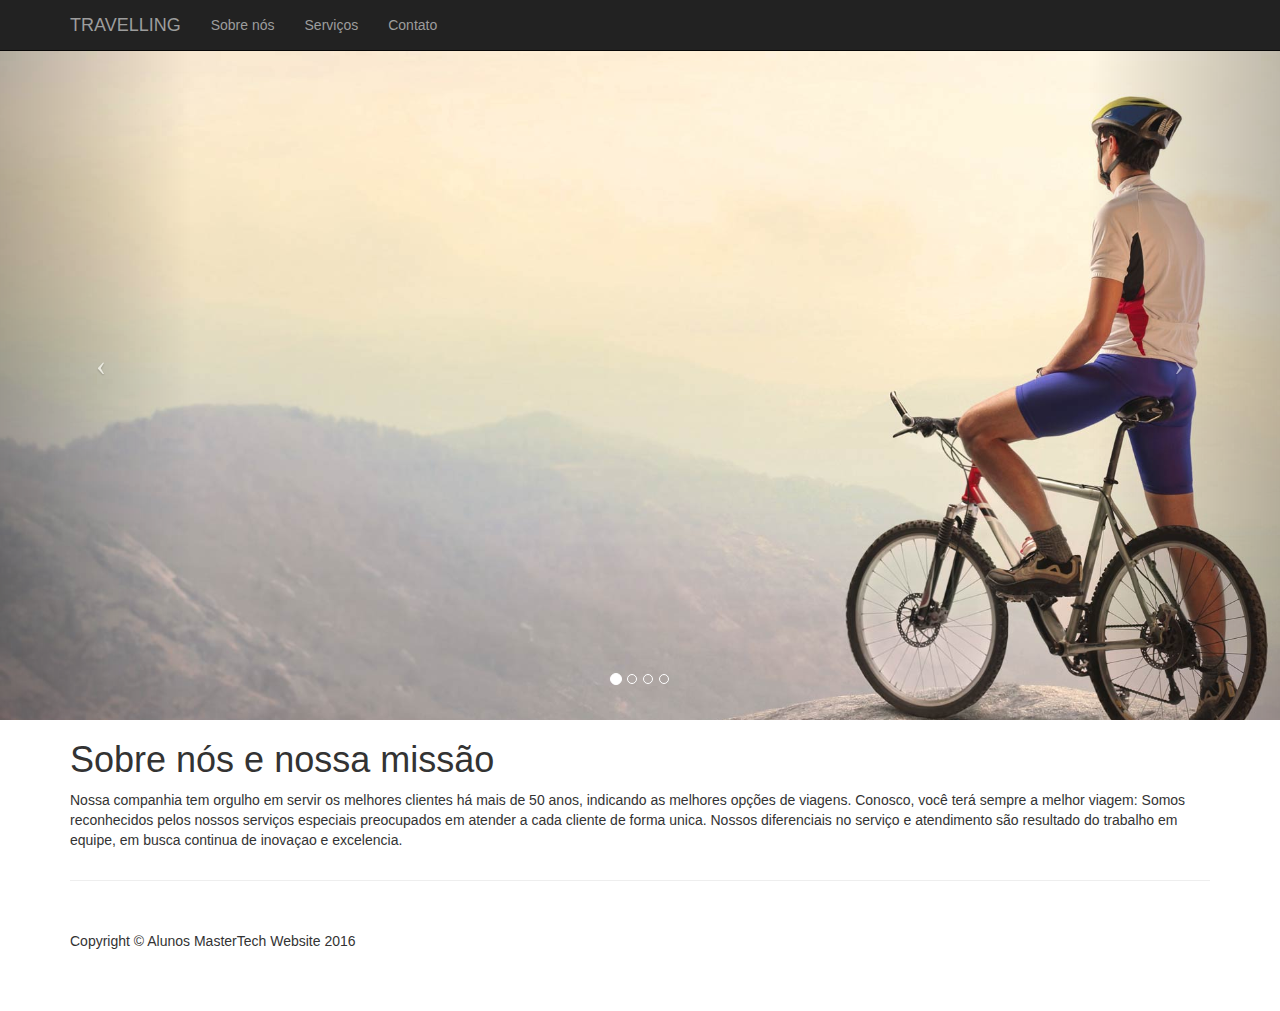
<file: sobrenos.html>
<!DOCTYPE html>
<html lang="en">

<head>

    <meta charset="utf-8">
    <meta http-equiv="X-UA-Compatible" content="IE=edge">
    <meta name="viewport" content="width=device-width, initial-scale=1">
    <meta name="description" content="">
    <meta name="author" content="">

    <title>TRAVELLING !</title>

    <!-- Bootstrap Core CSS -->
    <link href="css/bootstrap.min.css" rel="stylesheet">

    <!-- Custom CSS -->
    <link href="css/half-slider.css" rel="stylesheet">

    <!-- HTML5 Shim and Respond.js IE8 support of HTML5 elements and media queries -->
    <!-- WARNING: Respond.js doesn't work if you view the page via file:// -->
    <!--[if lt IE 9]>
        <script src="https://oss.maxcdn.com/libs/html5shiv/3.7.0/html5shiv.js"></script>
        <script src="https://oss.maxcdn.com/libs/respond.js/1.4.2/respond.min.js"></script>
    <![endif]-->
    
    <style type="text/css">
        .carousel {
            height: 80%;
        }
    </style>

</head>

<body>

 <!-- Navigation -->
    <nav class="navbar navbar-inverse navbar-fixed-top" role="navigation">
        <div class="container">
            <!-- Brand and toggle get grouped for better mobile display -->
            <div class="navbar-header">
                <button type="button" class="navbar-toggle" data-toggle="collapse" data-target="#bs-example-navbar-collapse-1">
                    <span class="sr-only">Toggle navigation</span>
                    <span class="icon-bar"></span>
                    <span class="icon-bar"></span>
                    <span class="icon-bar"></span>
                </button>
                <a class="navbar-brand" href="index.html">TRAVELLING </a>
            </div>
            <!-- Collect the nav links, forms, and other content for toggling -->
            <div class="collapse navbar-collapse" id="bs-example-navbar-collapse-1">
                <ul class="nav navbar-nav">
                    <li>
                        <a href="sobrenos.html">Sobre nós</a>
                    </li>
                    <li>
                        <a href="servicos.html">Serviços</a>
                    </li>
                    <li>
                        <a href="contato.html">Contato</a>
                    </li>
                </ul>
            </div>
            <!-- /.navbar-collapse -->
        </div>
        <!-- /.container -->
    </nav>

    <!-- Half Page Image Background Carousel Header -->
    <header id="myCarousel" class="carousel slide">
        <!-- Indicators -->
        <ol class="carousel-indicators">
            <li data-target="#myCarousel" data-slide-to="0" class="active"></li>
            <li data-target="#myCarousel" data-slide-to="1"></li>
            <li data-target="#myCarousel" data-slide-to="2"></li>
            <li data-target="#myCarousel" data-slide-to="3"></li>
        </ol>

        <!-- Wrapper for Slides -->
        <div class="carousel-inner">
            <div class="item active">
                <!-- Set the first background image using inline CSS below. -->
                <div class="fill" style="background-image:url('image_sobre_nos1.jpg');background-position: center 50px;"></div>
                <div class="carousel-caption">
                    <h2></h2>
                </div>
            </div>
            <div class="item">
                <!-- Set the second background image using inline CSS below. -->
                <div class="fill" style="background-image:url('image_sobre_nos2.jpg');background-position: center 50px;"></div>
                <div class="carousel-caption">
                    <h2></h2>
                </div>
            </div>
            <div class="item">
                <!-- Set the third background image using inline CSS below. -->
                <div class="fill" style="background-image:url('image_sobre_nos3.jpg'); background-position: center 50px;"></div>
                <div class="carousel-caption">
                    <h2></h2>
                </div>
            </div>
            <div class="item">
                <!-- Set the third background image using inline CSS below. -->
                <div class="fill" style="background-image:url('image_sobre_nos4.jpg'); background-position: center 50px;"></div>
                <div class="carousel-caption">
                    <h2></h2>
                </div>
            </div>
        
        
        
        
        
        
        
        
        
        
        </div>

        <!-- Controls -->
        <a class="left carousel-control" href="#myCarousel" data-slide="prev">
            <span class="icon-prev"></span>
        </a>
        <a class="right carousel-control" href="#myCarousel" data-slide="next">
            <span class="icon-next"></span>
        </a>

    </header>

    <!-- Page Content -->
    <div class="container">

        <div class="row">
            <div class="col-lg-12">
                <h1>Sobre nós e nossa missão </h1>
                <p> Nossa companhia tem orgulho em servir os melhores clientes
                há mais de 50 anos, indicando as melhores opções de viagens.
                Conosco, você terá sempre a melhor viagem:
                Somos reconhecidos pelos nossos serviços especiais
                preocupados em atender a cada  cliente de forma unica. 
                Nossos diferenciais no  serviço e atendimento são resultado
                do trabalho em equipe, em busca continua de inovaçao e excelencia.


                </p>
            </div>
        </div>

        <hr>

        <!-- Footer -->
        <footer>
            <div class="row">
                <div class="col-lg-12">
                    <p>Copyright &copy;  Alunos MasterTech Website 2016</p>
                </div>
            </div>
            <!-- /.row -->
        </footer>

    </div>
    <!-- /.container -->

    <!-- jQuery -->
    <script src="js/jquery.js"></script>

    <!-- Bootstrap Core JavaScript -->
    <script src="js/bootstrap.min.js"></script>

    <!-- Script to Activate the Carousel -->
    <script>
    $('.carousel').carousel({
        interval: 5000 //changes the speed
    })
    </script>

</body>

</html>
</file>
<file: css/heroic-features.css>
/*!
 * Start Bootstrap - Heroic Features HTML Template (http://startbootstrap.com)
 * Code licensed under the Apache License v2.0.
 * For details, see http://www.apache.org/licenses/LICENSE-2.0.
 */

body {
    padding-top: 70px; /* Required padding for .navbar-fixed-top. Remove if using .navbar-static-top. Change if height of navigation changes. */
}

.hero-spacer {
    margin-top: 50px;
}

.hero-feature {
    margin-bottom: 30px;
}

footer {
    margin: 50px 0;
}
</file>
<file: css/half-slider.css>
/*!
 * Start Bootstrap - Half Slider HTML Template (http://startbootstrap.com)
 * Code licensed under the Apache License v2.0.
 * For details, see http://www.apache.org/licenses/LICENSE-2.0.
 */

html,
body {
    height: 100%;
}

/* You can change the height of the carousel by changing the height in the class below. It is set to 50% by default, but can be any height! */

.carousel {
    height: 50%;
}


#quebra{
    padding: 60px;
}

.item,
.active,
.carousel-inner {
    height: 100%;
}

/* Background images are set within the HTML using inline CSS, not here */

.fill {
    width: 100%;
    height: 100%;
    background-position: center;
    -webkit-background-size: cover;
    -moz-background-size: cover;
    background-size: cover;
    -o-background-size: cover;
}

footer {
    margin: 50px 0;
}
</file>
<file: css/shop-item.css>
/*!
 * Start Bootstrap - Shop Item HTML Template (http://startbootstrap.com)
 * Code licensed under the Apache License v2.0.
 * For details, see http://www.apache.org/licenses/LICENSE-2.0.
 */

body {
    padding-top: 70px; /* Required padding for .navbar-fixed-top. Remove if using .navbar-static-top. Change if height of navigation changes. */
}

.thumbnail img {
    width: 100%;
}

.ratings {
    padding-right: 10px;
    padding-left: 10px;
    color: #d17581;
}

.thumbnail {
    padding: 0;
}

.thumbnail .caption-full {
    padding: 9px;
    color: #333;
}

footer {
    margin: 50px 0;
}
</file>
